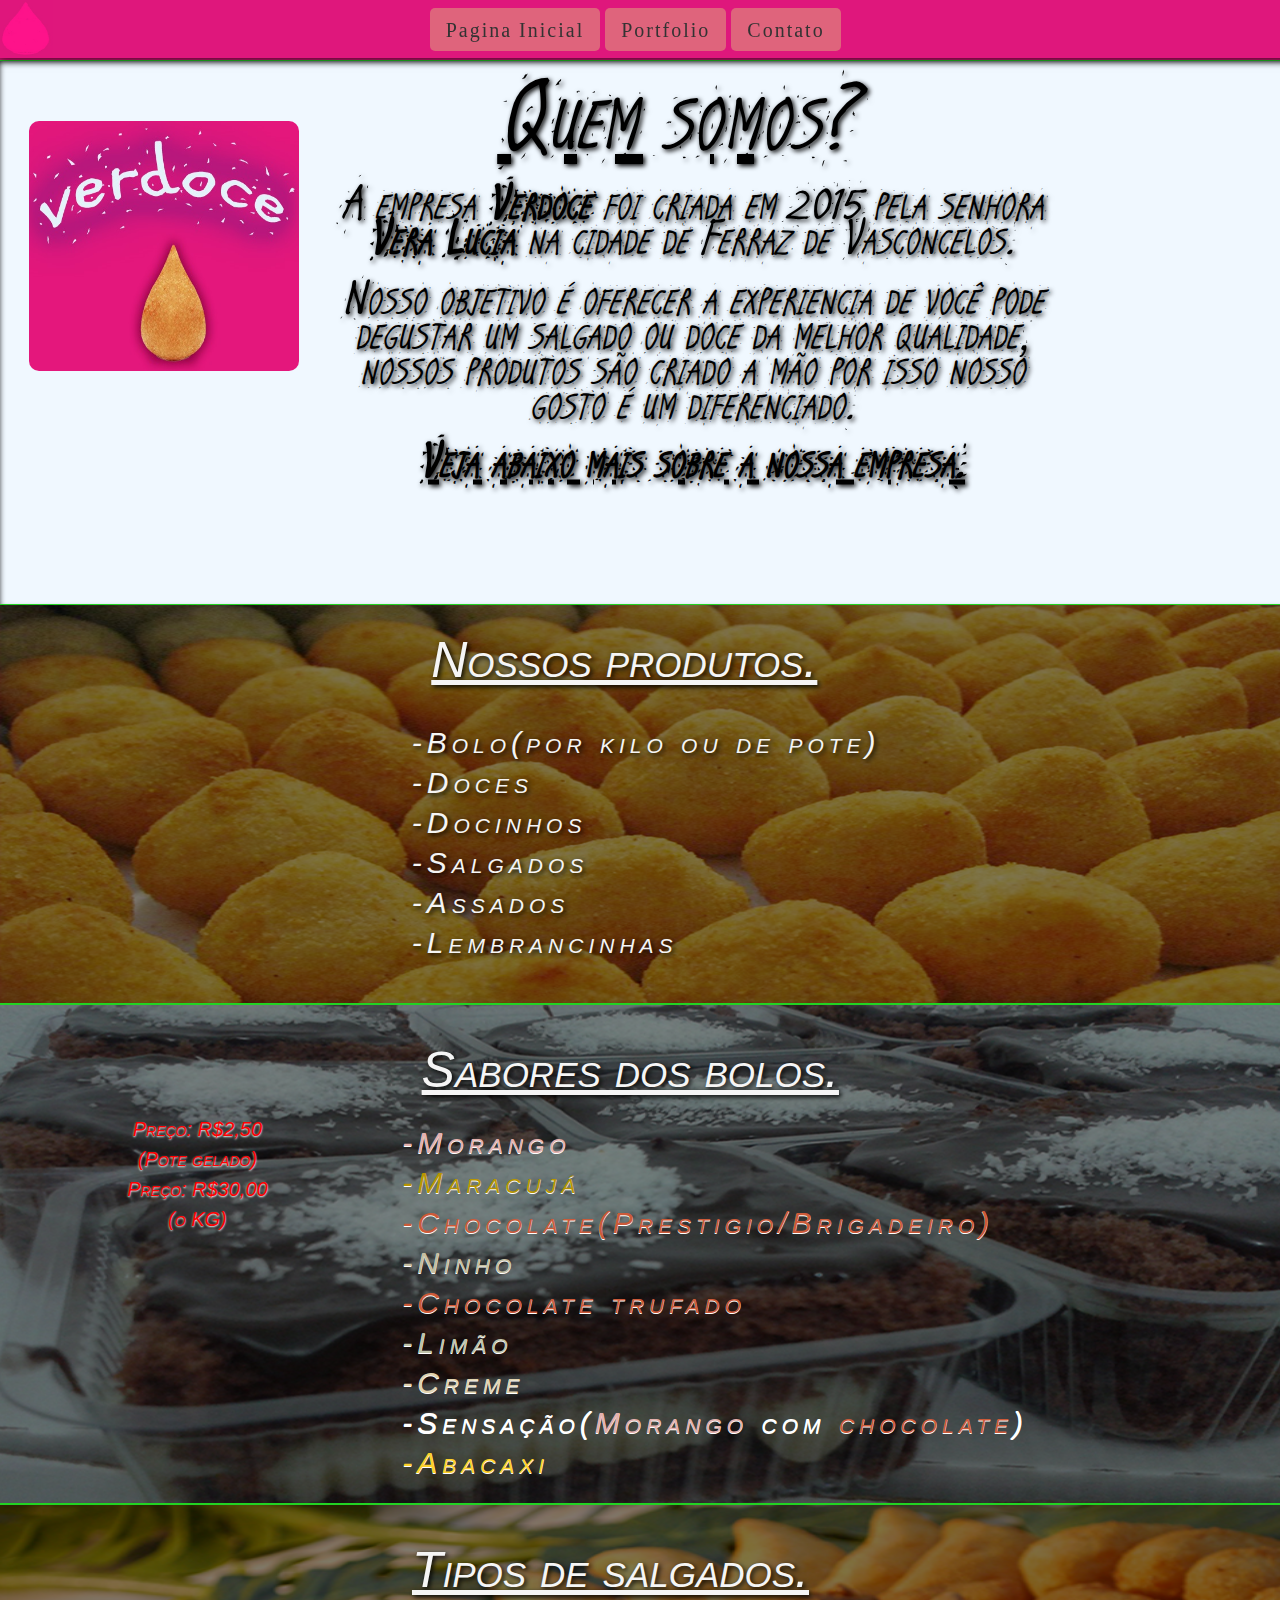
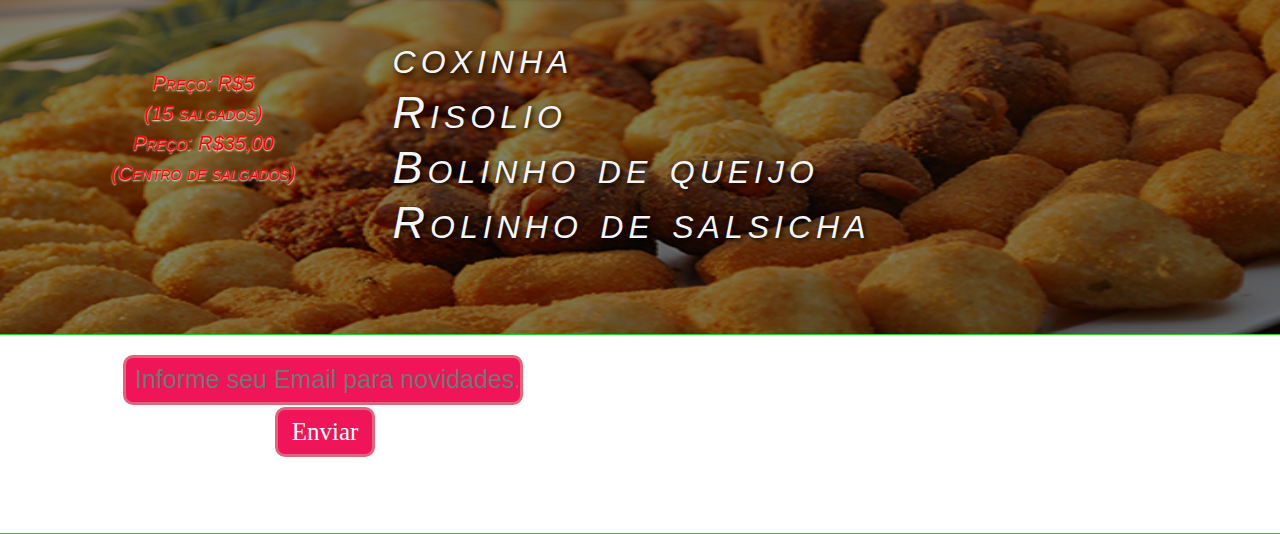
<file: Verdoce/PAGINAS/index.html>
<html>
    <head>
        <title>Pagina inicial</title>
           <meta name="viewport" content="width=device-width, height=device-height, initial-scale=1, maximum-scale=1, user-scalable=no" />
            <meta http-equiv="Content-Type" content="text/html; charset=utf-8">
        
                <link rel="stylesheet" href="../STYLE/ESTILO%20CSS(INDEX)/large.css" type="text/css"/>
                
    </head>
        <body>
<!--            --- BANNER - E -MENU-------->
            <div class="divlogo">
                <nav id="navMenu">
                         
                                    <ul>
                                        <li id="navMenu"><button type="submit" id="buttonEstilo" ><a href="index.html">Pagina Inicial</a></button></li>
                                        <li id="navMenu"><button type="submit" id="buttonEstilo" ><a href="portifolio.html">Portfolio</a></button></li>
                                        <li id="navMenu"><button type="submit" id="buttonEstilo" ><a href="contato.html">Contato</a></button></li>
                                    </ul>
                    </nav>
            </div>
            
<!--            -- CONTEUDO(O QUE FAZEMOS)-------->
            <div class="quemsomos">
                <div class="fotologo"></div>
                
                <div class="divalignquemsomos">
                    
                <p class="tituloquemsomos">Quem somos?</p>
                
                    <p class="textoquemsomos">A empresa <b>Verdoce</b> foi criada em 2015 pela senhora <b>Vera Lucia</b> na cidade de Ferraz de Vasconcelos.</p>
                <p class="textoquemsomos">Nosso objetivo é oferecer a experiencia de você pode degustar um salgado ou doce da melhor qualidade, nossos produtos são criado a mão por isso nosso gosto é um diferenciado.</p>
                
                <p style="margin-top:-80px;position:relative;" class="textoquemsomos"><u><b>Veja abaixo mais sobre a nossa empresa.</b></u></p>
                
                </div>
<!--=========================================SEPARAÇÃO DE DIV===============================-->
                <div class="divproduto"><div class="escura"></div>
                   <div clas="alignproduto">
                    <span class="tituloprodutos"><p class="tituloprodutos">Nossos produtos.</p></span>
                       
                       <ul id="subprodutosid">
                        <li id="subprodutosid"><p class="subprodutos">-Bolo(por kilo ou de pote)</p></li>
                        <li id="subprodutosid"><p class="subprodutos">-Doces</p></li>
                        <li id="subprodutosid"><p class="subprodutos">-Docinhos</p></li>
                        <li id="subprodutosid"><p class="subprodutos">-Salgados</p></li>
                        <li id="subprodutosid"><p class="subprodutos">-Assados</p></li>
                        <li id="subprodutosid"><p class="subprodutos">-Lembrancinhas</p></li>
                    </ul>
                       
                    </div>
<!--=========================================SEPARAÇÃO DE DIV===============================-->
                <div class="divsabores"><div class="escura"></div>
                   <div clas="alignproduto">
                    <span class="titulosabores"><p class="tituloprodutos">Sabores dos bolos.</p></span>
                       
                       <ul id="subsaboressid">
                           <li id="subsaboressid"><p class="subsabores"><font color="#e3b0ad">-Morango</font></p></li>
                           <li id="subsaboressid"><p class="subsabores"><font color="#B89500">-Maracujá</font></p></li>
                        <li id="subsaboressid"><p class="subsabores"><font color="#CC5A39">-Chocolate(Prestigio/Brigadeiro)</font></p></li>
                        <li id="subsaboressid"><p class="subsabores"><font color="#C5BEA1">-Ninho</font></p></li>
                        <li id="subsaboressid"><p class="subsabores"><font color="#CC5A39">-Chocolate trufado</font></p></li>
                        <li id="subsaboressid"><p class="subsabores"><font color="#BEC2A9">-Limão</font></p></li>
                        <li id="subsaboressid"><p class="subsabores"><font color="#E0D2AF">-Creme</font></p></li>
                           <li id="subsaboressid"><p class="subsabores"><font color="white">-Sensação(<font color="#e3b0ad">Morango</font> com <font color="#CC5A39">chocolate</font>)</font></p></li>
                        <li id="subsaboressid"><p class="subsabores"><font color="#FDD12A">-Abacaxi</font></p></li>
                    </ul>
                       <div class="subbolopreço">
                       <p class="subbolopreço">Preço: R$2,50</p>
                       <p class="subbolopreço">(Pote gelado)</p>
                       <p class="subbolopreço">Preço: R$30,00</p>
                       <p class="subbolopreço">(o KG)</p>
                       </div>
                    </div>

<!--=========================================SEPARAÇÃO DE DIV===============================-->
                 <div class="divsalgado"><div class="escura"></div>
                   <div clas="alignproduto">
                    <span class="titulosalgado"><p class="tituloprodutos">Tipos de salgados.</p></span>
                       
                       <ul id="subsaboressid">
<!--==============================COXINHA==================================================================================================-->
                        <li id="subsalgadosid"><p class="subsalgado">coxinha</p></li>
                           
<!--==============================KIBE==================================================================================================
                        <li id="subsalgadosid"><p class="subsalgado">Kibe</p></li>
                           
<!--==============================RISOLIO=====================================================================================-->
                        <li id="subsalgadosid"><p class="subsalgado">Risolio</p></li>
                           
<!--==============================BOLINHO DE QUEIJO=====================================================================================-->
                        <li id="subsalgadosid"><p class="subsalgado">Bolinho de queijo</p></li>
                           
<!--==============================ROLINHO DE SALSICHA=====================================================================================-->
                        <li id="subsalgadosid"><p class="subsalgado">Rolinho de salsicha</p></li>
                    </ul>
                       <div class="subsalgadospreço">
                           <p class="subsalgadospreço">Preço: R$5</p>
                           <p class="subsalgadospreço">(15 salgados)</p>
                           <p class="subsalgadospreço">Preço: R$35,00</p>
                           <p class="subsalgadospreço">(Centro de salgados)</p>
                       </div>
                    </div>
                    
                <div class="divrodape">
                    <div class="divemail">
                        <input type="email" name="emailnovidades" id="caixadeemail" placeholder="&nbsp;Informe seu Email para novidades.">
                        <a href="index.html"><button type="submit" name="Enviar" class="botaoenviar">Enviar</button></a></div>
                     </div>
                     
                </div>
                    
                </div>
                    
                </div>
                
                </div>
        </body>
</html>
</file>
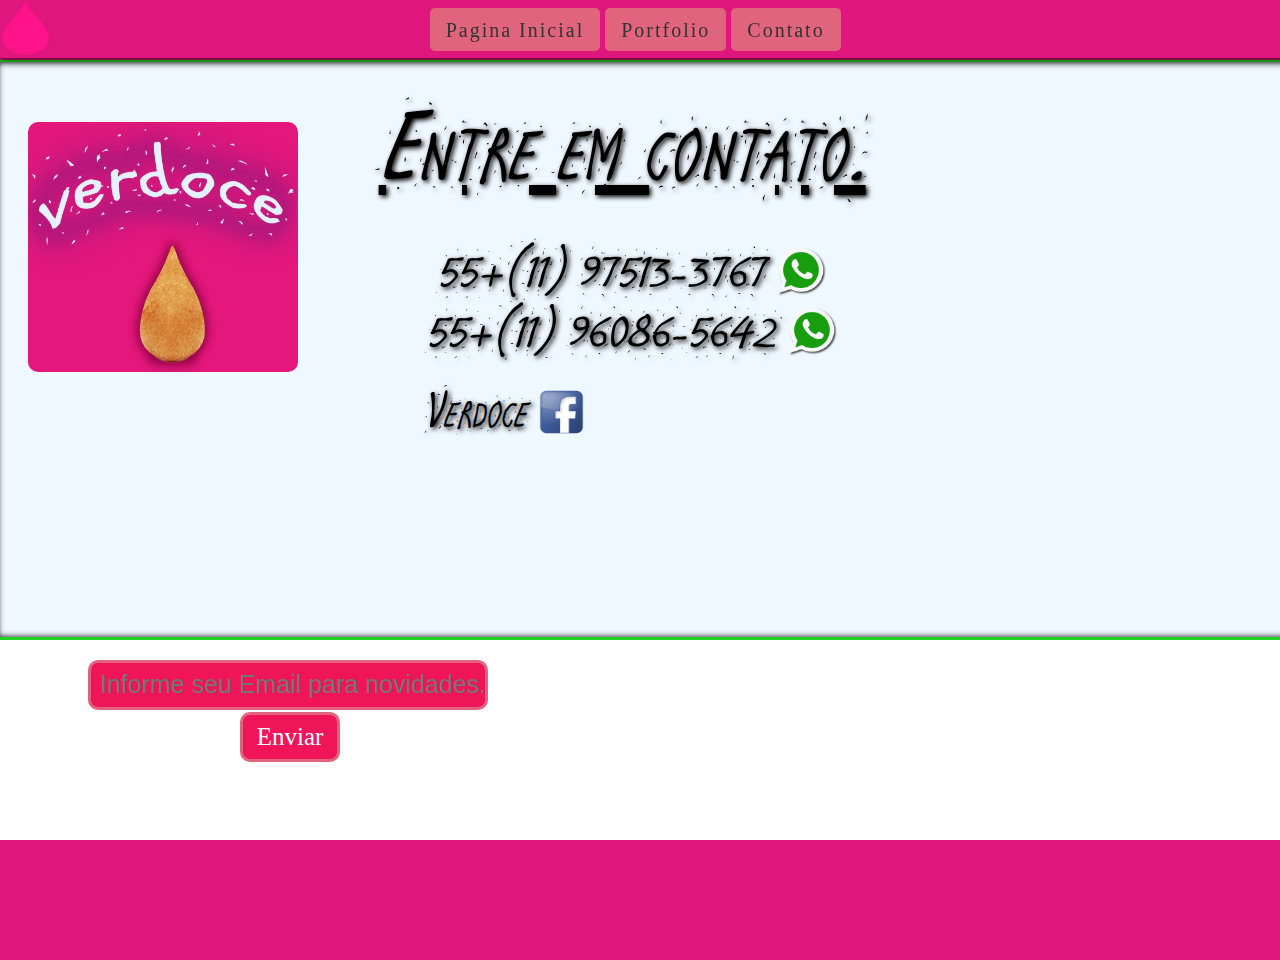
<file: Verdoce/PAGINAS/contato.html>
<html>
    <head>
        <title>Pagina inicial</title>
           <meta name="viewport" content="width=device-width, height=device-height, initial-scale=1, maximum-scale=1, user-scalable=no" />
            <meta http-equiv="Content-Type" content="text/html; charset=utf-8">
                
            <link rel="stylesheet" href="../STYLE/ESTILO%20CSS(CONTATO)/large.css" type="text/css">
                
    </head>
        <body>
            <!----- BANNER - E -MENU-------->
            <div class="divlogo">
                <nav id="navMenu">
                         
                                    <ul>
                                        <li id="navMenu"><button type="submit" id="buttonEstilo" ><a href="index.html">Pagina Inicial</a></button></li>
                                        <li id="navMenu"><button type="submit" id="buttonEstilo" ><a href="portifolio.html">Portfolio</a></button></li>
                                        <li id="navMenu"><button type="submit" id="buttonEstilo" ><a href="contato.html">Contato</a></button></li>
                                    </ul>
                    </nav>
            </div>
            
            <!---- CONTEUDO(O QUE FAZEMOS)-------->
            <div class="CONTATO">
                <div class="fotologo"></div>
                
                <div class="divalignCONTATO">
                    
                <p class="tituloCONTATO">Entre em contato.</p>
                   <ul>
                       <li style="display:block;"><p class="textoCONTATO">55+(11) 97513-3767 <image src="../FOTOS/what.png" class="imagewhat"></image></p></li>
                       <li style="display:block;"><p class="textoCONTATO">55+(11) 96086-5642 <image src="../FOTOS/what.png" class="imagewhat"></image></p></li>
                       <li class="liimage"><p class="textoCONTATO">Verdoce <image src="../FOTOS/face-book.png" class="imagewhat"></image></p></li>
                    </ul>
                    
                </div>
                <div class="divrodape">
                    <div class="divemail">
                        <input type="email" name="emailnovidades" id="caixadeemail" placeholder="&nbsp;Informe seu Email para novidades.">
                        <a href="portifolio.html"><button type="submit" name="Enviar" class="botaoenviar">Enviar</button></a>
                     </div>
                </div>
            </div>
        </body>
</html>
</file>
